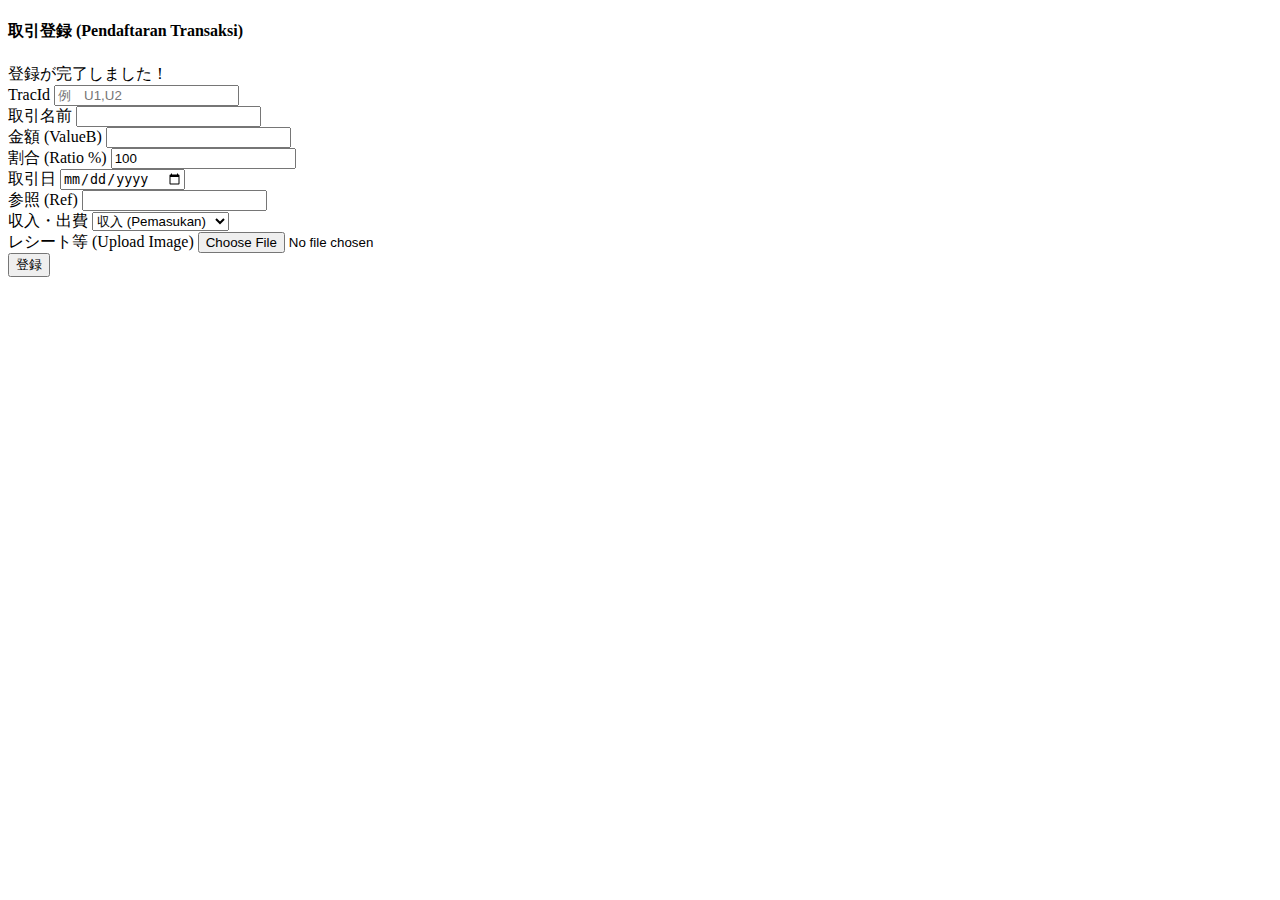
<file: moneymanagement/src/main/resources/templates/index.html>
<!DOCTYPE html>
<html xmlns:th="http://www.thymeleaf.org">
<head>
    <meta charset="UTF-8">
    <title>Money Management System</title>
   
    <link rel="stylesheet" th:href="@{/css/style.css}">
</head>
<body class="bg-light">
    <div class="container mt-5">
        <div class="card shadow">
            <div class="card-header bg-primary text-white">
                <h4>取引登録 (Pendaftaran Transaksi)</h4>
            </div>
            <div class="card-body">
                <div th:if="${param.success}" class="alert alert-success">登録が完了しました！</div>
                
                <form th:action="@{/save}" method="post" enctype="multipart/form-data">
                    <div class="row mb-3">
                        <div class="col-md-6">
                            <label class="form-label">TracId</label>
                            <input type="text" name="tracId" class="form-control" required placeholder="例　U1,U2">
                        </div>
                        <div class="col-md-6">
                            <label class="form-label">取引名前</label>
                            <input type="text" name="tracName" class="form-control">
                        </div>
                    </div>
                    <div class="row mb-3">
                        <div class="col-md-4">
                            <label class="form-label">金額 (ValueB)</label>
                            <input type="number" name="tracValueB" class="form-control">
                        </div>
                        <div class="col-md-4">
                            <label class="form-label">割合 (Ratio %)</label>
                            <input type="number" name="tracRatio" class="form-control" value="100">
                        </div>
                        <div class="col-md-4">
                            <label class="form-label">取引日</label>
                            <input type="date" name="tracDate" class="form-control">
                        </div>
                    </div>
                    <div class="mb-3">
                        <label class="form-label">参照 (Ref)</label>
                        <input type="text" name="tracRef" class="form-control">
                    </div>
                    <div class="mb-3">
                        <label class="form-label">収入・出費</label>
                        <select name="tracType" class="form-select">
                            <option value="I">収入 (Pemasukan)</option>
                            <option value="E">出費 (Pengeluaran)</option>
                        </select>
                    </div>
                    <div class="mb-3">
                        <label class="form-label">レシート等 (Upload Image)</label>
                        <input type="file" name="file" class="form-control" accept="image/*">
                    </div>
                    <button type="submit" class="btn btn-primary w-100">登録</button>
                </form>
            </div>
        </div>
    </div>
</body>
</html>
</file>
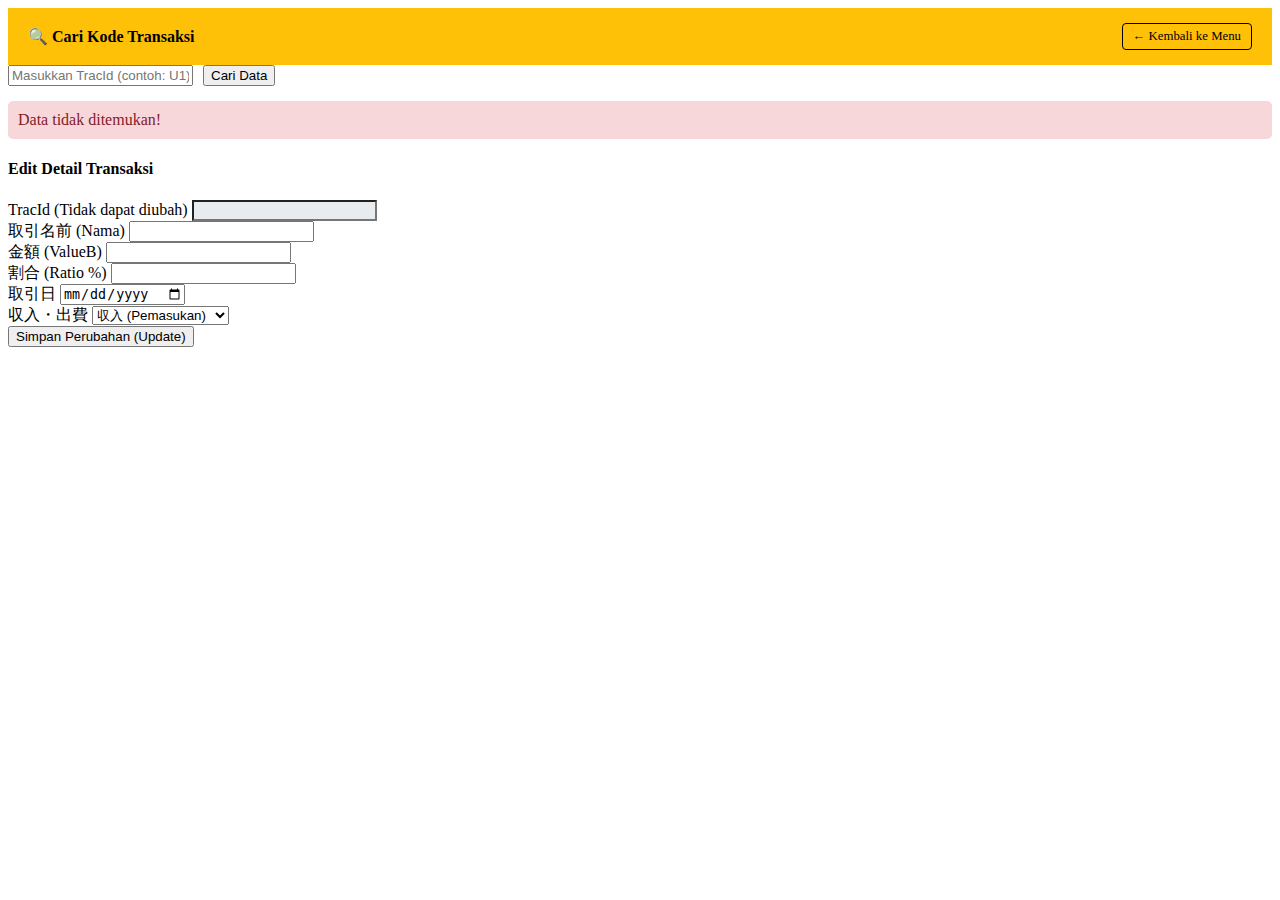
<file: moneymanagement/src/main/resources/templates/edit-transaction.html>
<!DOCTYPE html>
<html xmlns:th="http://www.thymeleaf.org">
<head>
    <meta charset="UTF-8">
    <title>Update Transaksi</title>
    <link rel="stylesheet" th:href="@{/css/style.css}">
</head>
<body class="bg-light">
    <div class="container mt-5">
        <div class="card shadow mb-4">
            <div class="card-header text-white" style="background-color: #ffc107; display: flex; justify-content: space-between; align-items: center; padding: 15px 20px;">
                <h4 style="margin: 0; color: #000;">🔍 Cari Kode Transaksi</h4>
                <a th:href="@{/}" style="color: #000; text-decoration: none; font-size: 0.8rem; border: 1px solid #000; padding: 5px 10px; border-radius: 4px;">← Kembali ke Menu</a>
            </div>
            <div class="card-body">
                <form th:action="@{/edit-search}" method="get">
                    <div style="display: flex; gap: 10px;">
                        <input type="text" name="id" class="form-control" placeholder="Masukkan TracId (contoh: U1)" required>
                        <button type="submit" class="btn btn-primary">Cari Data</button>
                    </div>
                </form>
                <div th:if="${error}" class="alert-success" style="background-color: #f8d7da; color: #842029; margin-top: 15px; padding: 10px; border-radius: 5px;">
                    Data tidak ditemukan!
                </div>
            </div>
        </div>

        <div class="card shadow" th:if="${transaction != null}">
            <div class="card-header bg-primary text-white">
                <h4>Edit Detail Transaksi</h4>
            </div>
            <div class="card-body">
                <form th:action="@{/save}" method="post" enctype="multipart/form-data">
                    <div class="row mb-3">
                        <div class="col-md-6">
                            <label class="form-label">TracId (Tidak dapat diubah)</label>
                            <input type="text" th:value="${transaction.tracId}" class="form-control" readonly style="background-color: #e9ecef;">
                            <input type="hidden" name="tracId" th:value="${transaction.tracId}">
                        </div>
                        <div class="col-md-6">
                            <label class="form-label">取引名前 (Nama)</label>
                            <input type="text" name="tracName" th:value="${transaction.tracName}" class="form-control">
                        </div>
                    </div>
                    
                    <div class="row mb-3">
                        <div class="col-md-4">
                            <label class="form-label">金額 (ValueB)</label>
                            <input type="number" name="tracValueB" th:value="${transaction.tracValueB}" class="form-control">
                        </div>
                        <div class="col-md-4">
                            <label class="form-label">割合 (Ratio %)</label>
                            <input type="number" name="tracRatio" th:value="${transaction.tracRatio}" class="form-control">
                        </div>
                        <div class="col-md-4">
                            <label class="form-label">取引日</label>
                            <input type="date" name="tracDate" th:value="${transaction.tracDate}" class="form-control">
                        </div>
                    </div>

                    <div class="mb-3">
                        <label class="form-label">収入・出費</label>
                        <select name="tracType" class="form-select">
                            <option value="I" th:selected="${transaction.tracType == 'I'}">収入 (Pemasukan)</option>
                            <option value="E" th:selected="${transaction.tracType == 'E'}">出費 (Pengeluaran)</option>
                        </select>
                    </div>

                    <button type="submit" class="btn btn-success w-100">Simpan Perubahan (Update)</button>
                </form>
            </div>
        </div>
    </div>
</body>
</html>
</file>
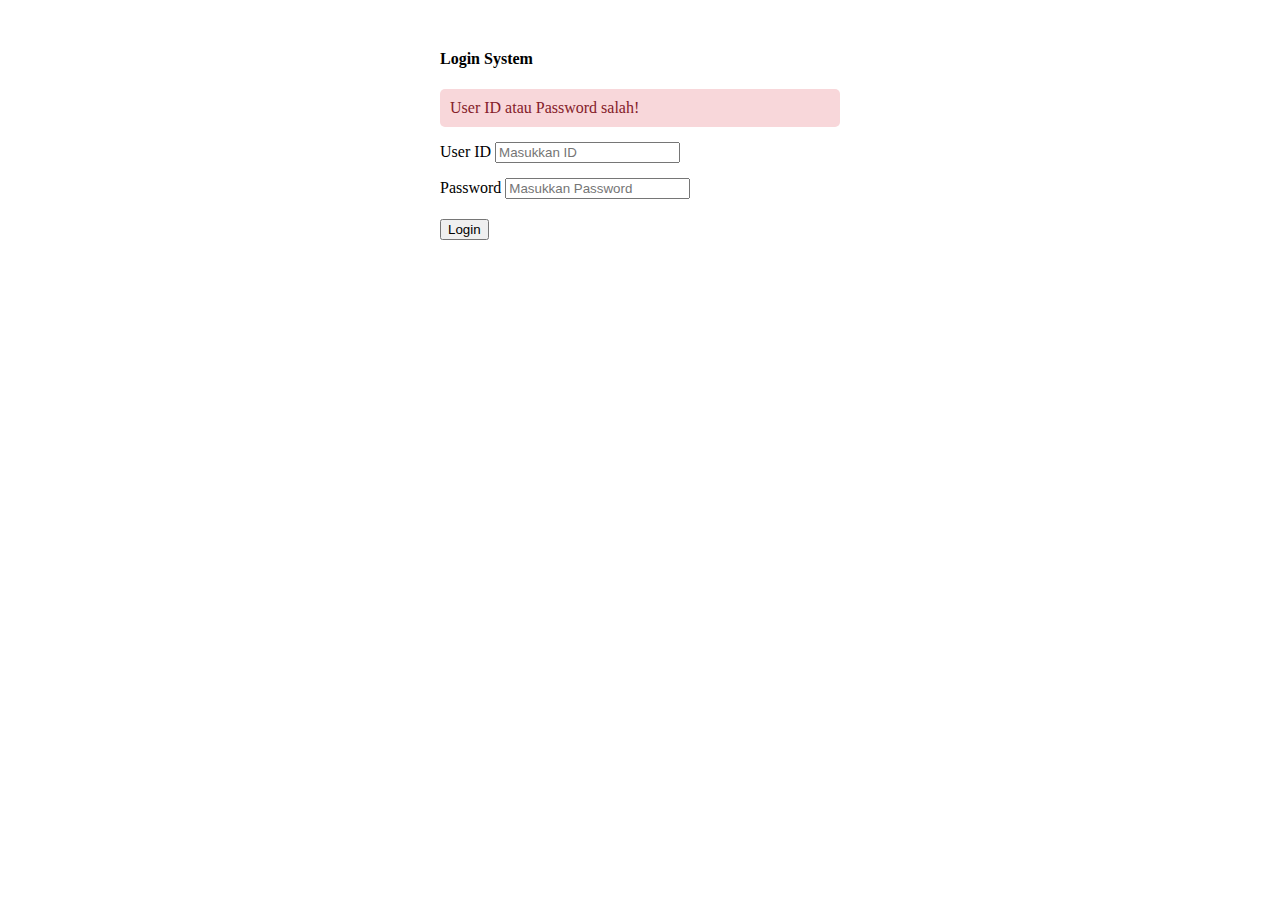
<file: moneymanagement/src/main/resources/templates/login.html>
<!DOCTYPE html>
<html xmlns:th="http://www.thymeleaf.org">
<head>
    <meta charset="UTF-8">
    <title>Login - Money Management</title>
    <link rel="stylesheet" th:href="@{/css/style.css}">
</head>
<body>
    <div class="container">
        <div class="card shadow" style="max-width: 400px; margin: 50px auto;">
            <div class="card-header bg-primary text-white">
                <h4>Login System</h4>
            </div>
            <div class="card-body">
                <div th:if="${param.error}" class="alert-success" style="background-color: #f8d7da; color: #842029; padding: 10px; border-radius: 5px; margin-bottom: 15px;">
                    User ID atau Password salah!
                </div>
                
                <form th:action="@{/login}" method="post">
                    <div class="mb-3">
                        <label class="form-label">User ID</label>
                        <input type="text" name="username" class="form-control" required placeholder="Masukkan ID">
                    </div>
                    <div class="mb-3" style="margin-top: 15px;">
                        <label class="form-label">Password</label>
                        <input type="password" name="password" class="form-control" required placeholder="Masukkan Password">
                    </div>
                    <button type="submit" class="btn btn-primary w-100" style="margin-top: 20px;">Login</button>
                </form>
            </div>
        </div>
        </div>
</body>
</html>
</file>
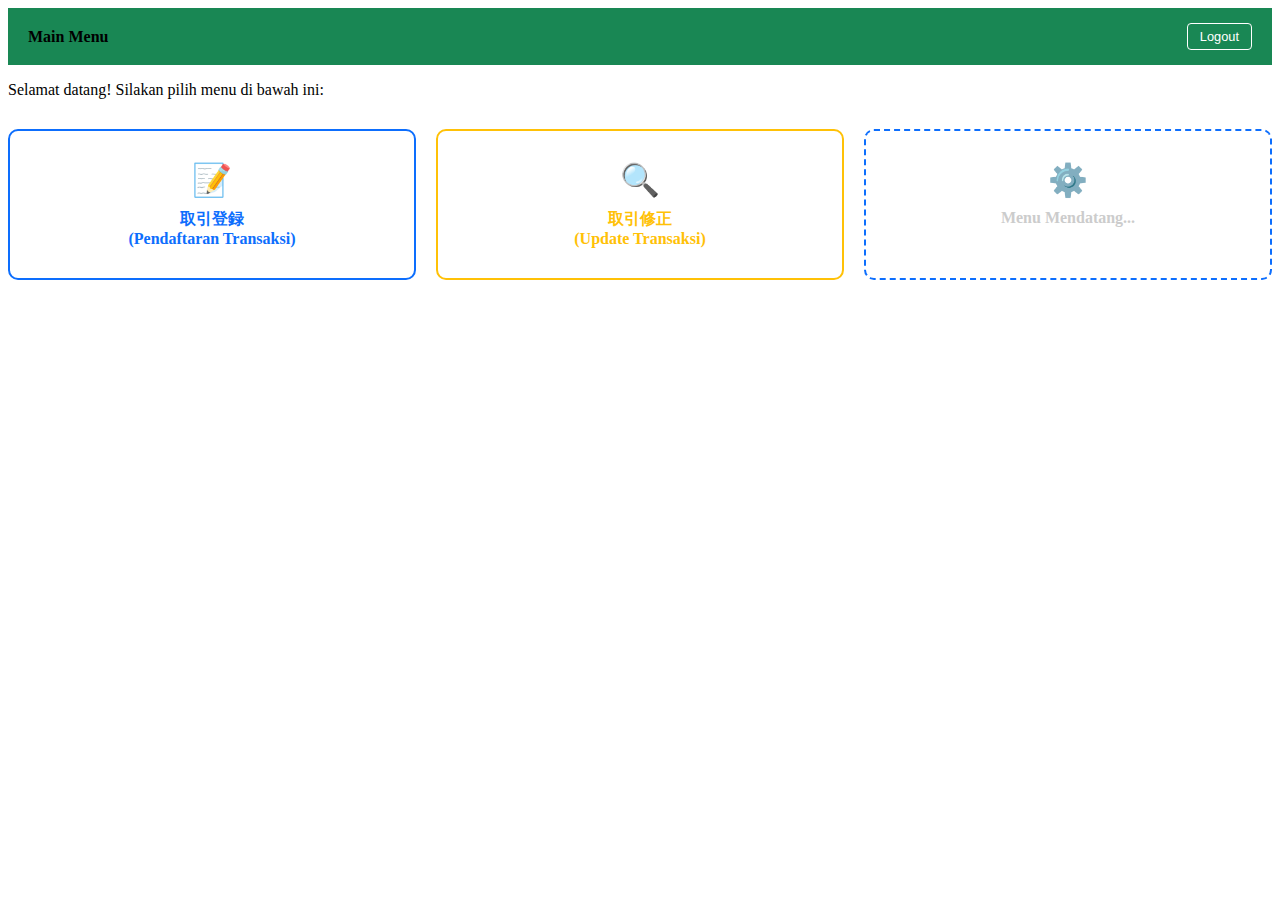
<file: moneymanagement/src/main/resources/templates/menu.html>
<!DOCTYPE html>
<html xmlns:th="http://www.thymeleaf.org">
<head>
    <meta charset="UTF-8">
    <title>Main Menu - Money Management</title>
    <link rel="stylesheet" th:href="@{/css/style.css}">
    <style>
        .menu-container {
            display: grid;
            grid-template-columns: repeat(auto-fit, minmax(200px, 1fr));
            gap: 20px;
            margin-top: 30px;
        }
        .menu-card {
            text-align: center;
            padding: 30px;
            border: 2px solid #0d6efd;
            border-radius: 10px;
            text-decoration: none;
            color: #0d6efd;
            font-weight: bold;
            transition: all 0.3s;
        }
        .menu-card:hover {
            background-color: #0d6efd;
            color: white;
            transform: translateY(-5px);
        }
        /* Style khusus untuk hover menu Update (Kuning) */
        .menu-update:hover {
            background-color: #ffc107 !important;
            color: black !important;
        }
    </style>
</head>
<body>
    <div class="container">
        <div class="card shadow">
            <div class="card-header text-white d-flex justify-content-between align-items-center" style="background-color: #198754; display: flex; justify-content: space-between; align-items: center; padding: 15px 20px;">
                <h4 style="margin: 0;">Main Menu</h4>
                <form th:action="@{/logout}" method="post" style="display: inline;">
                    <button type="submit" style="background: none; border: 1px solid white; color: white; cursor: pointer; font-size: 0.8rem; padding: 5px 12px; border-radius: 4px; transition: 0.3s;" 
                            onmouseover="this.style.backgroundColor='rgba(255,255,255,0.2)'" 
                            onmouseout="this.style.backgroundColor='transparent'">
                        Logout
                    </button>
                </form>
            </div>

            <div class="card-body">
                <p>Selamat datang! Silakan pilih menu di bawah ini:</p>
                
                <div class="menu-container">
                    <a th:href="@{/transaction}" class="menu-card">
                        <div style="font-size: 2rem; margin-bottom: 10px;">📝</div>
                        取引登録<br>(Pendaftaran Transaksi)
                    </a>

                    <a th:href="@{/edit-search}" class="menu-card menu-update" style="border-color: #ffc107; color: #ffc107;">
                        <div style="font-size: 2rem; margin-bottom: 10px;">🔍</div>
                        取引修正<br>(Update Transaksi)
                    </a>

                    <div class="menu-card" style="border-style: dashed; color: #ccc;">
                        <div style="font-size: 2rem; margin-bottom: 10px;">⚙️</div>
                        Menu Mendatang...
                    </div>
                </div>
            </div>
        </div>
    </div>
</body>
</html>
</file>
